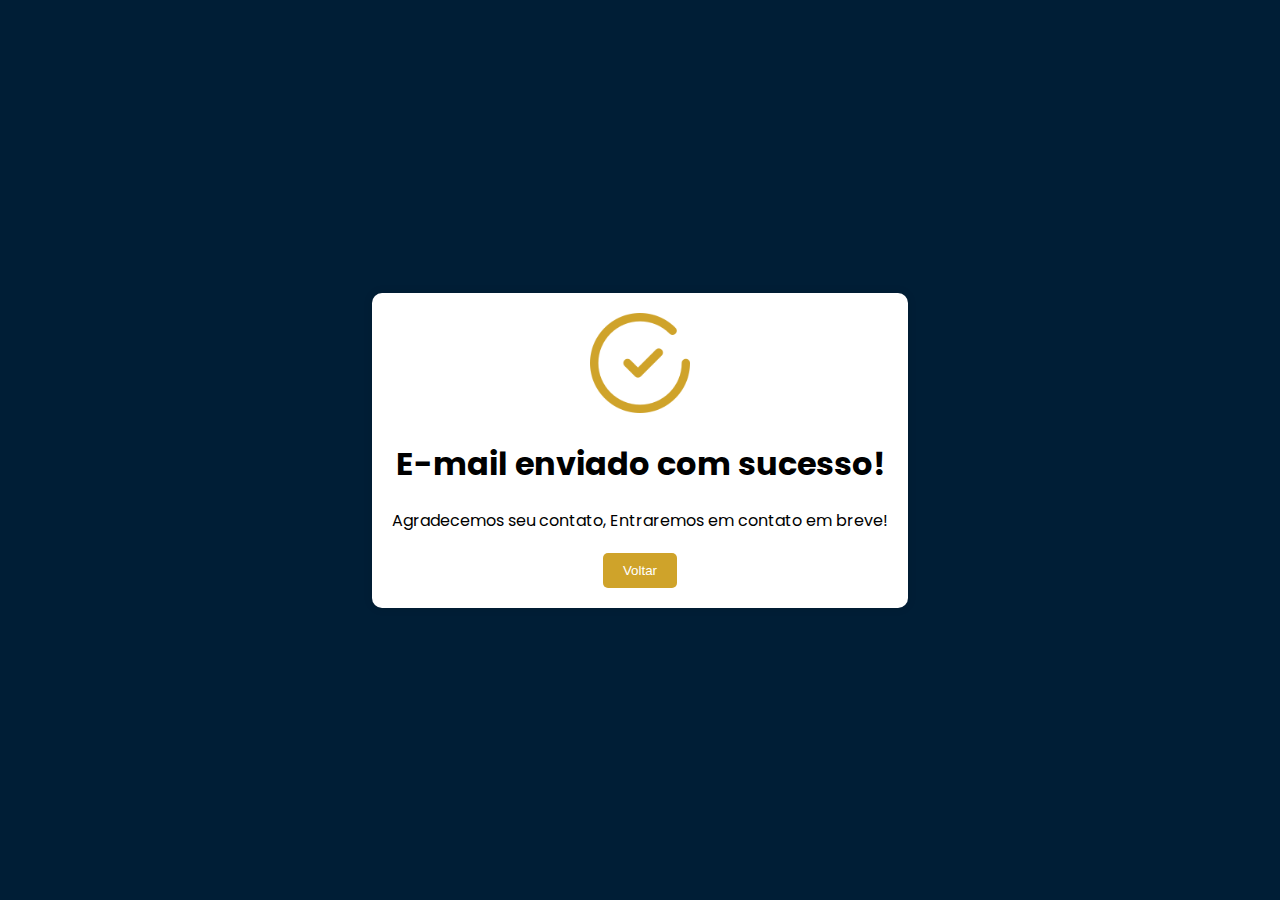
<file: sucesso.html>
<!DOCTYPE html>
<html lang="pt-br">
<head>
    <meta charset="UTF-8">
    <meta name="viewport" content="width=device-width, initial-scale=1.0">
    <link rel="shortcut icon" href="./assets/image/icon.png">
    <link
    href="https://fonts.googleapis.com/css2?family=Poppins:ital,wght@0,100;0,200;0,300;0,400;0,500;0,600;0,700;0,800;0,900;1,100;1,200;1,300;1,400;1,500;1,600;1,700;1,800;1,900&display=swap"
    rel="stylesheet">
    <link rel="stylesheet" href="sucesso.css">
    <title>Email Enviado</title>
</head>
<body>
    <div class="confirmation-container">
        <img src="./assets/image/confirmacao.png" alt="icon-confirmação">
        <h1>E-mail enviado com sucesso!</h1>
        <p>Agradecemos seu contato, Entraremos em contato em breve! </p>
        <button id="backButton"><a href="https://systemtecnology.com.br//index.html">Voltar</a></button>
    </div>
    <script src="sucesso.js"></script>
</body>
</html>
</file>
<file: sucesso.css>
*{
    margin: 0;
    padding: 0;
    box-sizing: border-box;
}

@font-face {
    font-family: 'Avaneonz';
    src: url('../fonts/Avaneonz.ttf') format('truetype');

  font-family: 'Naive Deco Sans Double';
  src: url('../fonts/naive-deco-sans-double.otf') format('opentype');

}

body {
    font-family: 'Poppins', sans-serif;
    margin: 0;
    padding: 0;
    display: flex;
    justify-content: center;
    align-items: center;
    height: 100vh;
    background-color: #001E36;
}
.confirmation-container {
    background-color: #fff;
    border-radius: 10px;
    box-shadow: 0 0 10px rgba(0, 0, 0, 0.1);
    padding: 20px;
    text-align: center;
    animation: slideIn 0.5s ease;
}
@keyframes slideIn {
    from {
        opacity: 0;
        transform: translateY(-50px);
    }
    to {
        opacity: 1;
        transform: translateY(0);
    }
}
h1 {
    margin-bottom: 20px;
}

p {
    margin-bottom: 20px;
}

img {
    margin-bottom: 20px;
    height: 100px;
}

button {
    padding: 10px 20px;
    background-color: #CFA32A;
    color: #fff;
    border: none;
    border-radius: 5px;
    cursor: pointer;
    transition: background-color 0.3s ease;
}

button a {
    text-decoration: none;
    color: #fff;
}

button:hover {
    background-color: #000000;
}
</file>
